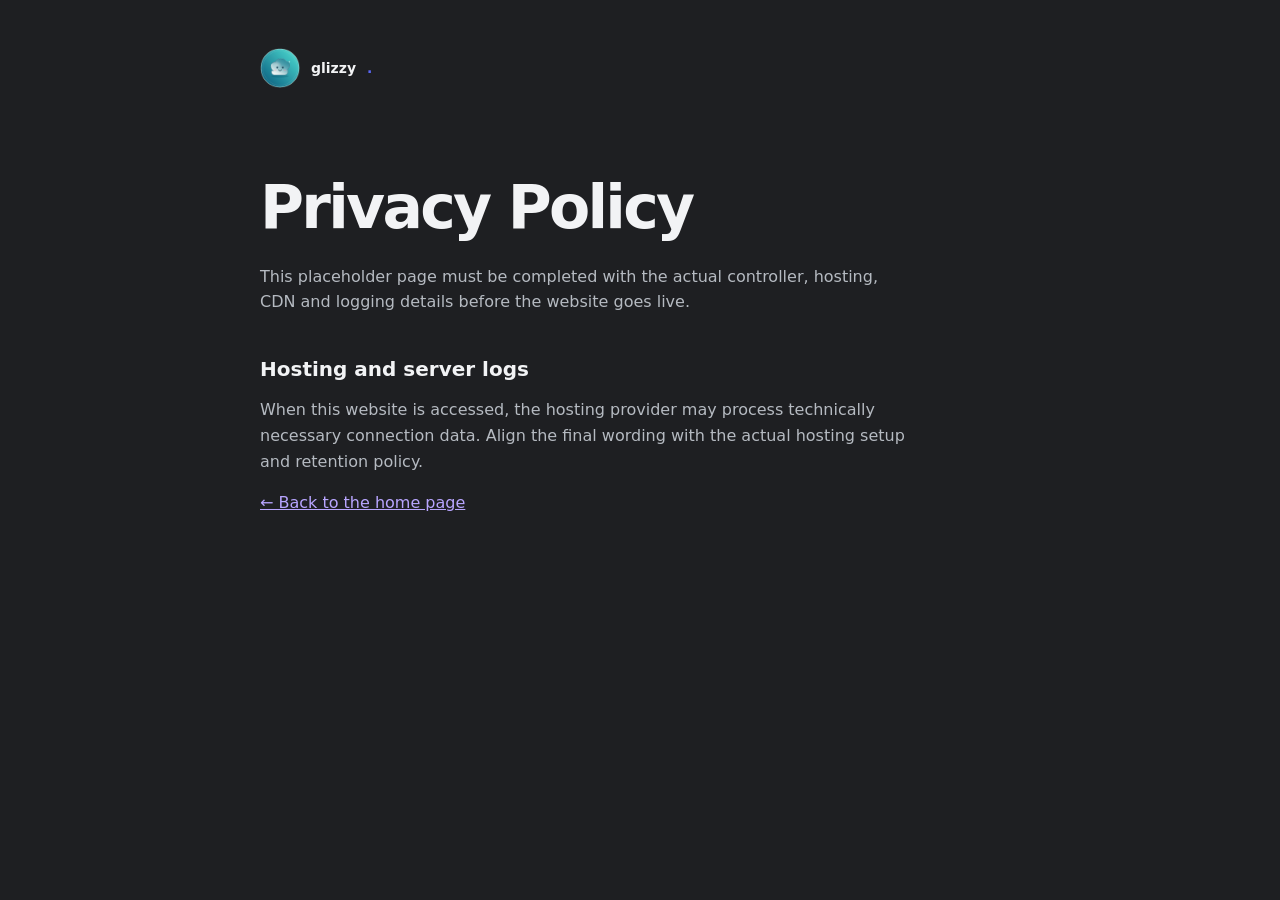
<file: datenschutz/index.html>
<!doctype html>
<html lang="en"><head><meta charset="utf-8"><meta name="viewport" content="width=device-width,initial-scale=1"><title>Privacy Policy — Glizzy</title><link rel="stylesheet" href="../styles.css"></head><body><main class="container legal-page"><a class="brand" href="../index.html"><img src="../assets/glizzy-avatar.gif" alt="" width="44" height="44">glizzy<span class="brand-dot">.</span></a><h1>Privacy Policy</h1><p>This placeholder page must be completed with the actual controller, hosting, CDN and logging details before the website goes live.</p><h2>Hosting and server logs</h2><p>When this website is accessed, the hosting provider may process technically necessary connection data. Align the final wording with the actual hosting setup and retention policy.</p><p><a href="../index.html">← Back to the home page</a></p></main></body></html>
</file>
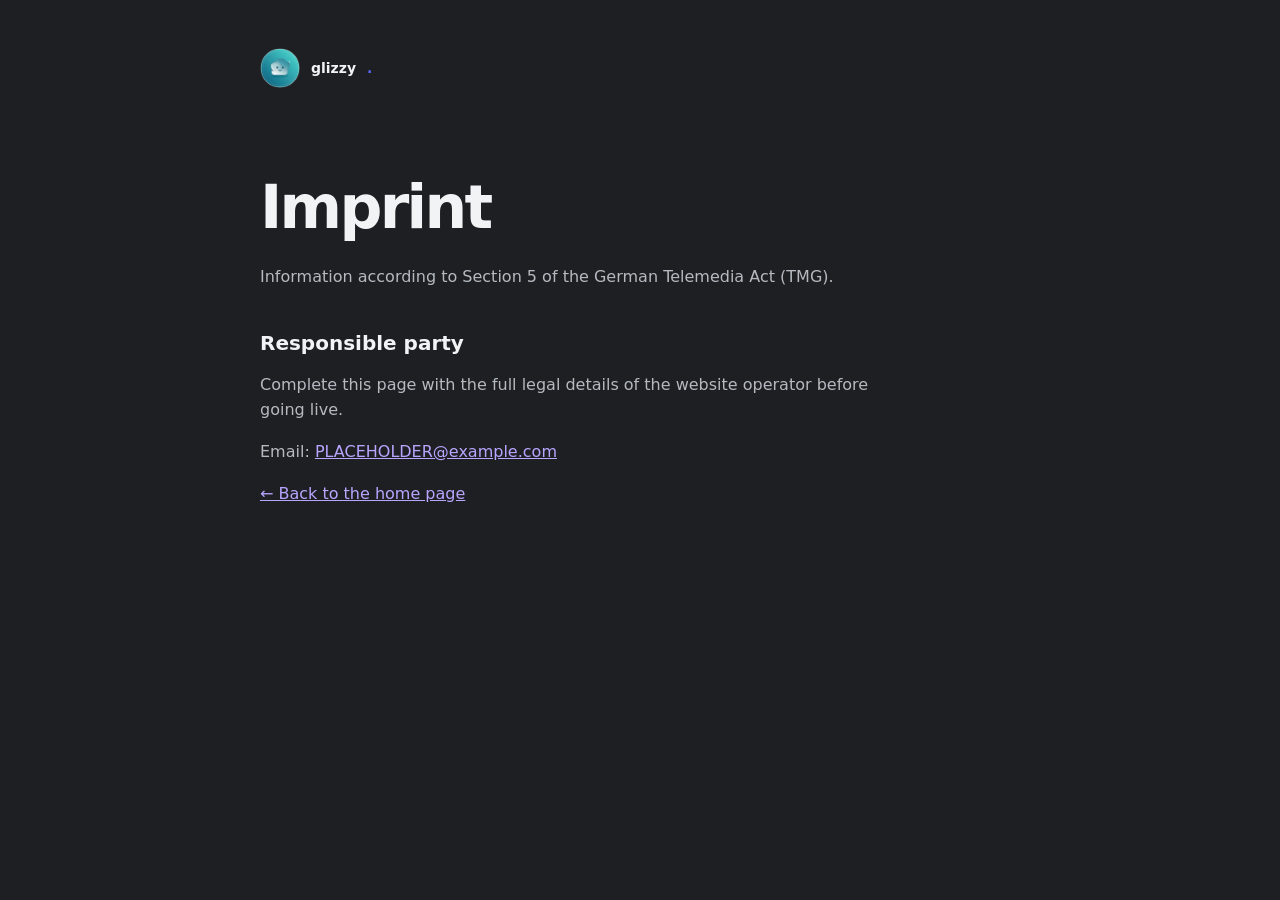
<file: impressum/index.html>
<!doctype html>
<html lang="en"><head><meta charset="utf-8"><meta name="viewport" content="width=device-width,initial-scale=1"><title>Imprint — Glizzy</title><link rel="stylesheet" href="../styles.css"></head><body><main class="container legal-page"><a class="brand" href="../index.html"><img src="../assets/glizzy-avatar.gif" alt="" width="44" height="44">glizzy<span class="brand-dot">.</span></a><h1>Imprint</h1><p>Information according to Section 5 of the German Telemedia Act (TMG).</p><h2>Responsible party</h2><p>Complete this page with the full legal details of the website operator before going live.</p><p>Email: <a href="mailto:PLACEHOLDER@example.com">PLACEHOLDER@example.com</a></p><p><a href="../index.html">← Back to the home page</a></p></main></body></html>
</file>
<file: styles.css>
:root{--bg:#1e1f22;--surface:#2b2d31;--text:#f2f3f5;--muted:#b5bac1;--purple:#5865f2;--blue:#7289da;--pink:#eb459e;--line:rgba(255,255,255,.1)}
*{box-sizing:border-box}html{scroll-behavior:smooth}body{margin:0;background:var(--bg);color:var(--text);font:16px/1.6 "DM Sans",sans-serif;overflow-x:hidden}.container{width:min(1120px,calc(100% - 48px));margin:auto}.ambient{position:absolute;z-index:-1;filter:blur(90px);border-radius:50%;opacity:.22}.ambient-one{width:520px;height:520px;background:#6241d3;top:40px;left:-260px}.ambient-two{width:420px;height:420px;background:#246bc8;top:530px;right:-220px}.site-header{display:flex;justify-content:space-between;align-items:center;padding:25px 0;border-bottom:1px solid var(--line)}.brand{display:inline-flex;align-items:center;gap:11px;color:var(--text);font:700 22px "Space Grotesk";text-decoration:none;letter-spacing:-.04em}.brand img{border-radius:50%;object-fit:cover}.brand-dot{color:var(--purple)}nav{display:flex;align-items:center;gap:28px}nav a,.footer-links a{color:var(--muted);text-decoration:none;font-size:14px;transition:color .2s}nav a:hover,.footer-links a:hover,.text-link:hover{color:#fff}.nav-button{border:1px solid var(--line);border-radius:8px;padding:9px 15px!important;color:#fff!important}.hero{min-height:665px;display:grid;grid-template-columns:1fr 1fr;align-items:center;gap:70px;padding:75px 0 110px}.eyebrow,.card-kicker{color:var(--purple);font-size:12px;font-weight:700;letter-spacing:.16em;text-transform:uppercase}.status-dot{width:7px;height:7px;border-radius:50%;display:inline-block;background:#55e68a;box-shadow:0 0 12px #55e68a}.hero h1{font:700 clamp(56px,7vw,91px)/.96 "Space Grotesk";letter-spacing:-.07em;margin:25px 0}.hero h1 span{background:linear-gradient(105deg,#9d7cff,#65c2ff);color:transparent;background-clip:text}.hero-text{max-width:500px;color:var(--muted);font-size:18px}.hero-actions{display:flex;gap:13px;margin:32px 0 12px;flex-wrap:wrap}.button{display:inline-flex;align-items:center;gap:10px;border-radius:9px;padding:14px 20px;font-weight:700;text-decoration:none;transition:transform .2s,box-shadow .2s}.button:hover{transform:translateY(-2px)}.button-primary{color:#fff;background:linear-gradient(105deg,#7052e9,#4c87f3);box-shadow:0 10px 30px rgba(87,104,240,.25)}.button-secondary{color:#fff;border:1px solid var(--line);background:rgba(255,255,255,.04)}.discord-mark{font-size:20px}.microcopy{color:#687592;font-size:12px}.hero-visual{height:460px;position:relative;display:grid;place-items:center}.orbit{position:absolute;border:1px solid rgba(121,135,255,.22);border-radius:50%;transform:rotate(-23deg)}.orbit-one{width:415px;height:230px}.orbit-two{width:520px;height:300px;transform:rotate(38deg)}.bot-card{width:285px;position:relative;padding:18px;border:1px solid rgba(154,147,255,.4);border-radius:18px;background:linear-gradient(145deg,rgba(47,57,103,.95),rgba(18,26,50,.95));box-shadow:0 30px 90px rgba(35,47,123,.45);text-align:center}.card-top{display:flex;justify-content:space-between;color:#7d88aa;font:10px "Space Grotesk";letter-spacing:.1em}.live-pill{color:#73eba0}.bot-logo{width:150px;height:150px;margin:15px auto 10px;border-radius:50%;object-fit:cover;display:block}.bot-card strong{display:block;font:700 21px "Space Grotesk"}.bot-subtitle{color:#9ca8c8;font-size:13px}.bot-tags{display:flex;gap:5px;justify-content:center;margin-top:17px}.bot-tags span{padding:4px 6px;border-radius:4px;background:rgba(255,255,255,.08);color:#aab4d1;font-size:8px}.floating-note{position:absolute;border:1px solid var(--line);border-radius:8px;background:rgba(17,24,43,.9);padding:9px 12px;color:#b9c2da;font:12px "Space Grotesk";box-shadow:0 10px 30px #080c18}.note-one{top:67px;right:2px}.note-one b{color:#5eea91}.note-two{bottom:67px;left:8px;color:#d695ff}.section{padding:90px 0}.section-heading{margin-bottom:38px}.section h2,.sponsor h2{font:700 clamp(35px,5vw,57px)/1.05 "Space Grotesk";letter-spacing:-.06em;margin:12px 0}.section h2 em{font-style:normal;color:#7585ca}.feature-grid{display:grid;grid-template-columns:repeat(3,1fr);gap:17px}.feature-card{min-height:315px;padding:25px;border:1px solid var(--line);border-radius:13px;background:var(--surface);position:relative;overflow:hidden}.feature-card:after{content:"";position:absolute;width:150px;height:150px;right:-70px;bottom:-90px;border-radius:50%;filter:blur(22px);opacity:.25}.feature-purple:after{background:var(--purple)}.feature-blue:after{background:var(--blue)}.feature-pink:after{background:var(--pink)}.feature-icon{font-size:27px}.card-kicker{margin:26px 0 8px;font-size:10px;color:#8290b4}.feature-card h3{font:600 22px "Space Grotesk";margin:0 0 8px}.feature-card p:not(.card-kicker){color:var(--muted);font-size:14px;margin:0}.card-link,.text-link{position:absolute;bottom:23px;color:#b8a5ff;font-size:13px;text-decoration:none}.card-link span,.text-link span{margin-left:6px}.feature-signal{position:absolute;bottom:29px;display:flex;gap:4px;align-items:end}.feature-signal span{display:block;width:4px;border-radius:3px;background:var(--blue)}.feature-signal span:nth-child(1),.feature-signal span:nth-child(5){height:10px}.feature-signal span:nth-child(2),.feature-signal span:nth-child(4){height:18px}.feature-signal span:nth-child(3){height:27px}code{position:absolute;bottom:27px;color:#ff9bc1;font:12px "Space Mono"}.stats-section{border-top:1px solid var(--line);border-bottom:1px solid var(--line);background:rgba(19,27,48,.55)}.stats-grid{display:grid;grid-template-columns:repeat(3,1fr);padding:48px 0;text-align:center}.stats-grid div+div{border-left:1px solid var(--line)}.stats-grid strong{display:block;font:700 51px/1 "Space Grotesk";letter-spacing:-.06em}.stats-grid strong span{color:var(--purple)}.stats-grid small{display:block;color:var(--muted);margin-top:9px}.sponsor{display:flex;justify-content:space-between;align-items:center;gap:40px;padding:105px 0}.sponsor-copy{max-width:530px}.sponsor h2 span{color:#ff8baf}.sponsor-copy>p:not(.eyebrow){color:var(--muted)}.text-link{position:static;display:inline-block;margin-top:16px;color:#ff9fbe}.sponsor-badge{display:flex;align-items:center;gap:15px;padding:22px 27px;border:1px solid rgba(255,139,175,.27);border-radius:12px;background:linear-gradient(135deg,rgba(255,111,155,.08),rgba(255,255,255,.03))}.badge-symbol{display:grid;place-items:center;width:45px;height:45px;border-radius:10px;background:#ff719f;color:white;font:700 27px "Space Grotesk"}.sponsor-badge b,.sponsor-badge small{display:block}.sponsor-badge b{font:700 18px "Space Grotesk"}.sponsor-badge small{color:#a9aec3;font-size:10px;margin-top:2px}.site-footer{border-top:1px solid var(--line);color:var(--muted)}.footer-top{display:flex;align-items:center;gap:30px;padding:30px 0}.footer-top p{font-size:13px;flex:1}.footer-links{display:flex;gap:20px}.footer-bottom{display:flex;justify-content:space-between;padding:17px 0;border-top:1px solid var(--line);font-size:11px;color:#687592}@media(max-width:760px){.container{width:min(100% - 34px,560px)}nav a:not(.nav-button){display:none}.hero{grid-template-columns:1fr;gap:20px;padding:65px 0}.hero-visual{height:390px}.feature-grid,.stats-grid{grid-template-columns:1fr}.stats-grid{gap:25px}.stats-grid div+div{border-left:0;border-top:1px solid var(--line);padding-top:25px}.sponsor{display:block;padding:70px 0}.sponsor-badge{margin-top:35px;width:max-content;max-width:100%}.footer-top,.footer-bottom{display:flex;flex-wrap:wrap}.footer-links{width:100%;order:3;flex-wrap:wrap}.footer-bottom{gap:8px}.footer-bottom span:last-child{margin-left:auto}.orbit-two{width:420px}.note-one{right:-4px}.note-two{left:-3px}}
.legal-page{max-width:760px;padding:48px 0 90px}.legal-page h1{font:700 clamp(42px,6vw,68px)/1.05 "Space Grotesk";letter-spacing:-.06em;margin:80px 0 25px}.legal-page h2{font:600 25px "Space Grotesk";margin-top:42px}.legal-page p{color:var(--muted);max-width:650px}.legal-page a:not(.brand){color:#b8a5ff}@media(max-width:760px){.container{width:min(100% - 34px,560px)}nav a:not(.nav-button){display:none}.hero{grid-template-columns:1fr;gap:20px;padding:65px 0}.hero-visual{height:390px}.feature-grid,.stats-grid{grid-template-columns:1fr}.stats-grid{gap:25px}.stats-grid div+div{border-left:0;border-top:1px solid var(--line);padding-top:25px}.sponsor{display:block;padding:70px 0}.sponsor-badge{margin-top:35px;width:max-content;max-width:100%}.footer-top,.footer-bottom{display:flex;flex-wrap:wrap}.footer-links{width:100%;order:3;flex-wrap:wrap}.footer-bottom{gap:8px}.footer-bottom span:last-child{margin-left:auto}.orbit-two{width:420px}.note-one{right:-4px}.note-two{left:-3px}}
.brand,.hero h1,.bot-card strong,.section h2,.sponsor h2,.feature-card h3,.legal-page h1,.legal-page h2,.card-top,.floating-note,.badge-symbol,.sponsor-badge b{font-family:Inter,Roboto,system-ui,-apple-system,sans-serif;letter-spacing:normal}.hero h1{font-size:clamp(3.25rem,7vw,5.7rem);letter-spacing:-.055em;font-weight:700}.section h2,.sponsor h2,.legal-page h1{letter-spacing:-.045em}.feature-card h3{font-weight:600}.brand{letter-spacing:-.04em}.card-top{letter-spacing:.1em}@media(max-width:760px){.container{width:min(100% - 34px,560px)}nav a:not(.nav-button){display:none}.hero{grid-template-columns:1fr;gap:20px;padding:65px 0}.hero-visual{height:390px}.feature-grid,.stats-grid{grid-template-columns:1fr}.stats-grid{gap:25px}.stats-grid div+div{border-left:0;border-top:1px solid var(--line);padding-top:25px}.sponsor{display:block;padding:70px 0}.sponsor-badge{margin-top:35px;width:max-content;max-width:100%}.footer-top,.footer-bottom{display:flex;flex-wrap:wrap}.footer-links{width:100%;order:3;flex-wrap:wrap}.footer-bottom{gap:8px}.footer-bottom span:last-child{margin-left:auto}.orbit-two{width:420px}.note-one{right:-4px}.note-two{left:-3px}}
body{font-family:Inter,Arial,sans-serif}.hero-text{line-height:1.65}.button{font-size:.95rem}.feature-card p:not(.card-kicker),.sponsor-copy>p:not(.eyebrow){line-height:1.7}@media(max-width:760px){.container{width:min(100% - 34px,560px)}nav a:not(.nav-button){display:none}.hero{grid-template-columns:1fr;gap:20px;padding:65px 0}.hero-visual{height:390px}.feature-grid,.stats-grid{grid-template-columns:1fr}.stats-grid{gap:25px}.stats-grid div+div{border-left:0;border-top:1px solid var(--line);padding-top:25px}.sponsor{display:block;padding:70px 0}.sponsor-badge{margin-top:35px;width:max-content;max-width:100%}.footer-top,.footer-bottom{display:flex;flex-wrap:wrap}.footer-links{width:100%;order:3;flex-wrap:wrap}.footer-bottom{gap:8px}.footer-bottom span:last-child{margin-left:auto}.orbit-two{width:420px}.note-one{right:-4px}.note-two{left:-3px}}

/* Dashboard surface system: the landing page intentionally uses the same UI language. */
body{background:#1e1f22;color:#f2f3f5;font-family:Inter,Roboto,system-ui,-apple-system,sans-serif}
.ambient{display:none}
.site-header{padding:1rem 1.5rem;border-bottom:1px solid rgba(255,255,255,.1);background:rgba(30,31,34,.9);backdrop-filter:blur(16px)}
.brand{font-size:14px;letter-spacing:0}.brand img{width:40px;height:40px;border-radius:12px}
nav{gap:.35rem}nav a{padding:.5rem .75rem;border-radius:.375rem;font-size:.875rem}nav a:hover{background:rgba(255,255,255,.06)}.nav-button{background:#5865f2;border-color:transparent;padding:.5rem .75rem!important}.nav-button:hover{background:#4752c4}
.hero{min-height:0;grid-template-columns:1fr;gap:0;padding:2rem 0}.hero-copy,.hero-visual{width:min(100%,1152px);margin:0 auto}.hero-copy{position:relative;overflow:hidden;border:1px solid rgba(255,255,255,.1);border-radius:1.5rem;background:linear-gradient(135deg,#30334a 0%,#252630 55%,#1e1f22 100%);padding:2rem 2.5rem}.hero-copy:after{content:"";pointer-events:none;position:absolute;right:-4rem;top:-6rem;width:20rem;height:20rem;border-radius:999px;background:rgba(88,101,242,.2);filter:blur(3rem)}.hero-copy>*{position:relative;z-index:1}
.eyebrow,.card-kicker{color:#aab2ff;letter-spacing:.2em}.hero h1{font-size:clamp(2.25rem,5vw,3.75rem);line-height:1.1;letter-spacing:-.04em;margin:1rem 0 .5rem}.hero h1 span{background:none;color:#fff}.hero-text{max-width:38rem;color:rgba(255,255,255,.65);font-size:1rem}.hero-actions{margin:1.5rem 0 .75rem}.button{border-radius:.375rem;padding:.625rem 1rem;font-size:.875rem;box-shadow:none}.button-primary{background:#5865f2}.button-secondary{border:1px solid rgba(255,255,255,.15);background:rgba(255,255,255,.05)}.button-secondary:hover{background:rgba(255,255,255,.1)}.microcopy{color:#72767d}
.hero-visual{height:20rem;margin-top:-10rem;pointer-events:none}.orbit{display:none}.bot-card{margin-left:auto;margin-right:3rem;width:18rem;border:1px solid rgba(255,255,255,.1);border-radius:1.5rem;background:rgba(43,45,49,.9);box-shadow:0 1.5rem 3rem rgba(0,0,0,.25);padding:1.25rem}.bot-logo{width:8rem;height:8rem}.bot-card strong{font-size:1.125rem}.bot-subtitle{color:#b5bac1}.floating-note{background:#2b2d31;border-radius:.5rem}
.section{padding:3rem 0}.section-heading{margin-bottom:1.5rem}.section h2,.sponsor h2{font-size:clamp(1.5rem,3vw,2.25rem);letter-spacing:-.025em}.section h2 em{color:#aab2ff}.feature-grid{gap:1rem}.feature-card{min-height:14rem;padding:1.25rem;border-radius:1rem;background:rgba(43,45,49,.8);border-color:rgba(255,255,255,.1)}.feature-card:after{display:none}.feature-icon{font-size:1.5rem}.card-kicker{margin:1rem 0 .5rem;color:#aab2ff}.feature-card h3{font-size:1rem}.feature-card p:not(.card-kicker){font-size:.875rem;color:#b5bac1}.card-link,.text-link{bottom:1.25rem;color:#aab2ff}
.stats-section{background:#202225;border-color:rgba(255,255,255,.1)}.stats-grid{padding:2rem 0}.stats-grid strong{font-size:2.25rem}.stats-grid small{color:#b5bac1;font-size:.75rem}
.sponsor{padding:3.5rem 0}.sponsor h2 span{color:#aab2ff}.sponsor-copy>p:not(.eyebrow){color:#b5bac1}.sponsor-badge{border:1px solid rgba(255,255,255,.1);border-radius:1rem;background:#2b2d31;padding:1rem 1.25rem}.sponsor-badge img{display:block;max-width:100%;height:auto}
.site-footer{background:#202225;border-color:rgba(255,255,255,.1)}.footer-top{padding:1rem 0}.footer-bottom{border-color:rgba(255,255,255,.1)}
.legal-page h1{font-size:clamp(2.25rem,5vw,3.75rem)}.legal-page h2{font-size:1.25rem}
@media(max-width:760px){.site-header{padding:.75rem 1rem}.hero{padding:1rem 0}.hero-copy{padding:1.5rem;border-radius:1rem}.hero-visual{height:19rem;margin-top:0}.bot-card{margin:auto}.floating-note{display:none}.section{padding:2rem 0}.sponsor{padding:2.5rem 0}.sponsor-badge{width:100%;justify-content:center}.footer-top{gap:1rem}.footer-bottom span:last-child{margin-left:0}.hero-actions .button{width:100%;justify-content:center}}@media(max-width:760px){.container{width:min(100% - 34px,560px)}nav a:not(.nav-button){display:none}.hero{grid-template-columns:1fr;gap:20px;padding:65px 0}.hero-visual{height:390px}.feature-grid,.stats-grid{grid-template-columns:1fr}.stats-grid{gap:25px}.stats-grid div+div{border-left:0;border-top:1px solid var(--line);padding-top:25px}.sponsor{display:block;padding:70px 0}.sponsor-badge{margin-top:35px;width:max-content;max-width:100%}.footer-top,.footer-bottom{display:flex;flex-wrap:wrap}.footer-links{width:100%;order:3;flex-wrap:wrap}.footer-bottom{gap:8px}.footer-bottom span:last-child{margin-left:auto}.orbit-two{width:420px}.note-one{right:-4px}.note-two{left:-3px}}
.button-primary{background:#5865f2;box-shadow:0 10px 30px rgba(88,101,242,.3)}.button-primary:hover{background:#4752c4}.hero h1 span{background:linear-gradient(105deg,#aab2ff,#7289da);color:transparent;background-clip:text}.bot-card{background:linear-gradient(145deg,#30334a,#252630);border-color:rgba(88,101,242,.45);box-shadow:0 30px 90px rgba(0,0,0,.35)}.floating-note{background:rgba(43,45,49,.95);box-shadow:0 10px 30px rgba(0,0,0,.3)}.stats-section{background:rgba(32,34,37,.7)}.section h2 em{color:#aab2ff}@media(max-width:760px){.container{width:min(100% - 34px,560px)}nav a:not(.nav-button){display:none}.hero{grid-template-columns:1fr;gap:20px;padding:65px 0}.hero-visual{height:390px}.feature-grid,.stats-grid{grid-template-columns:1fr}.stats-grid{gap:25px}.stats-grid div+div{border-left:0;border-top:1px solid var(--line);padding-top:25px}.sponsor{display:block;padding:70px 0}.sponsor-badge{margin-top:35px;width:max-content;max-width:100%}.footer-top,.footer-bottom{display:flex;flex-wrap:wrap}.footer-links{width:100%;order:3;flex-wrap:wrap}.footer-bottom{gap:8px}.footer-bottom span:last-child{margin-left:auto}.orbit-two{width:420px}.note-one{right:-4px}.note-two{left:-3px}}
</file>
